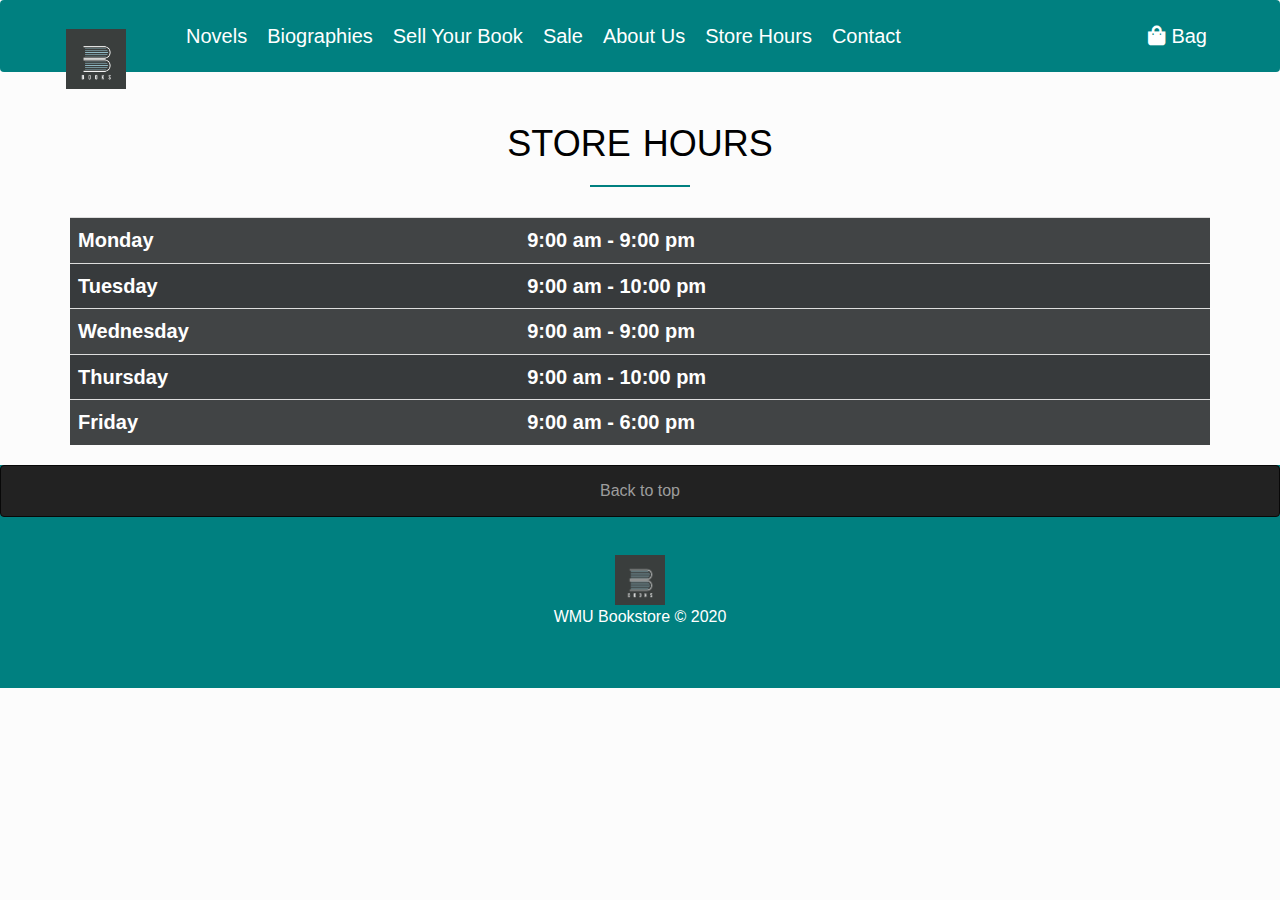
<file: hours.html>
<!DOCTYPE html>
<html lang="en-us">
<head>
<title>WMU Bookstore</title>
<meta charset="utf-8">
  <meta name="viewport" content="width=device-width, initial-scale=1">
  <link rel="stylesheet" href="https://maxcdn.bootstrapcdn.com/bootstrap/3.4.1/css/bootstrap.min.css">
  <link rel="stylesheet" href="https://cdnjs.cloudflare.com/ajax/libs/font-awesome/4.7.0/css/font-awesome.min.css">
  <script src="https://ajax.googleapis.com/ajax/libs/jquery/3.4.1/jquery.min.js"></script>
  <script src="https://maxcdn.bootstrapcdn.com/bootstrap/3.4.1/js/bootstrap.min.js"></script>
  <link rel="stylesheet" type="text/css" href="css/all.min.css">
  <link rel="stylesheet" type="text/css" href="css/bootstrap.min.css">
  <link rel="stylesheet" type="text/css" href="css/grid.css">
  <link rel="stylesheet" type="text/css" href="css/style.css">
</head>

<body>
  <header class ="header-section">
        <nav class="navbar navbar-expand-lg navbar-custom">

        <a class="navbar-brand" href="landing_page.php"><img src="img/book.jpg" alt="WMU Bookstore Logo"></a>

      <button class="navbar-toggler" type="button" data-toggle="collapse" data-target="#navbarColor02" aria-controls="navbarColor02" aria-expanded="false" aria-label="Toggle navigation">
        <span class="navbar-toggler-icon"></span>
      </button>

      <div class="collapse navbar-collapse" id="navbarColor02">
        <ul class="navbar-nav mr-auto">
          <li class="nav-item active">
            <a class="nav-link" href="Prasun1.php">Novels<span class="sr-only">(current)</span></a>
          </li>
          <li class="nav-item">
            <a class="nav-link" href="Prasun2.php">Biographies</a>
          </li>
          <li class="nav-item">
            <a class="nav-link" href="sell.html">Sell Your Book</a>
          </li>
          <li class="nav-item">
            <a class="nav-link" href="sale.php">Sale</a>
          </li>
          <li class="nav-item">
            <a class="nav-link" href="about.html">About Us</a>
          </li>
          <li class="nav-item">
            <a class="nav-link" href="hours.html">Store Hours</a>
          </li>
          <li class="nav-item">
            <a class="nav-link" href="contact.html">Contact</a>
          </li>
        </ul>
        <form class="form-inline my-2 my-lg-0">
        <script async src="https://cse.google.com/cse.js?cx=015516095912375252762:bmk60e0xaly"></script>
        <div class="gcse-search"></div>
        </form>
        <ul class="navbar-nav mr-auto bag">
         <li class="nav-item">
            <a class="nav-link" href="Prasun3.html"><i class="fas fa-shopping-bag"></i> Bag</a>
          </li>
        </ul>
      </div>
    </nav>
  </header>

<section id="hours">
  <div class="container">
  <h2>Store Hours</h2>

  </div>
  <div class ="row">
   <table class="table table-striped table-dark">
  <tbody>
    <tr scope="row">
      <th scope="row">Monday</th>
      <th scope="row">9:00 am - 9:00 pm</th>
    </tr>
    <tr scope="row">
      <th scope="row">Tuesday</th>
      <th scope="row">9:00 am - 10:00 pm</th>
    </tr>
     <tr >
      <th scope="row">Wednesday</th>
      <th scope="row">9:00 am - 9:00 pm</th>
    </tr>
     <tr scope="row">
      <th scope="row">Thursday</th>
      <th scope="row">9:00 am - 10:00 pm</th>
    </tr>
     <tr scope="row">
      <th scope="row">Friday</th>
      <th scope="row">9:00 am - 6:00 pm</th>
    </tr>
  </tbody>
</table>
</div>
</div>
</section>



<footer>
   <nav class="navbar navbar-inverse">
  <ul class="nav navbar-nav">
    <li><a href="hours.html">Back to top</a></li>
  </ul>
</nav>


<div class="container">
  <a href="landing_page.php" class="site-logo">
          <img src="img/book.jpg" alt="WMU Bookstore Logo">
        </a>

  <p>WMU Bookstore &copy; 2020</p>


</div>
</footer>


</body>
</html>
</file>
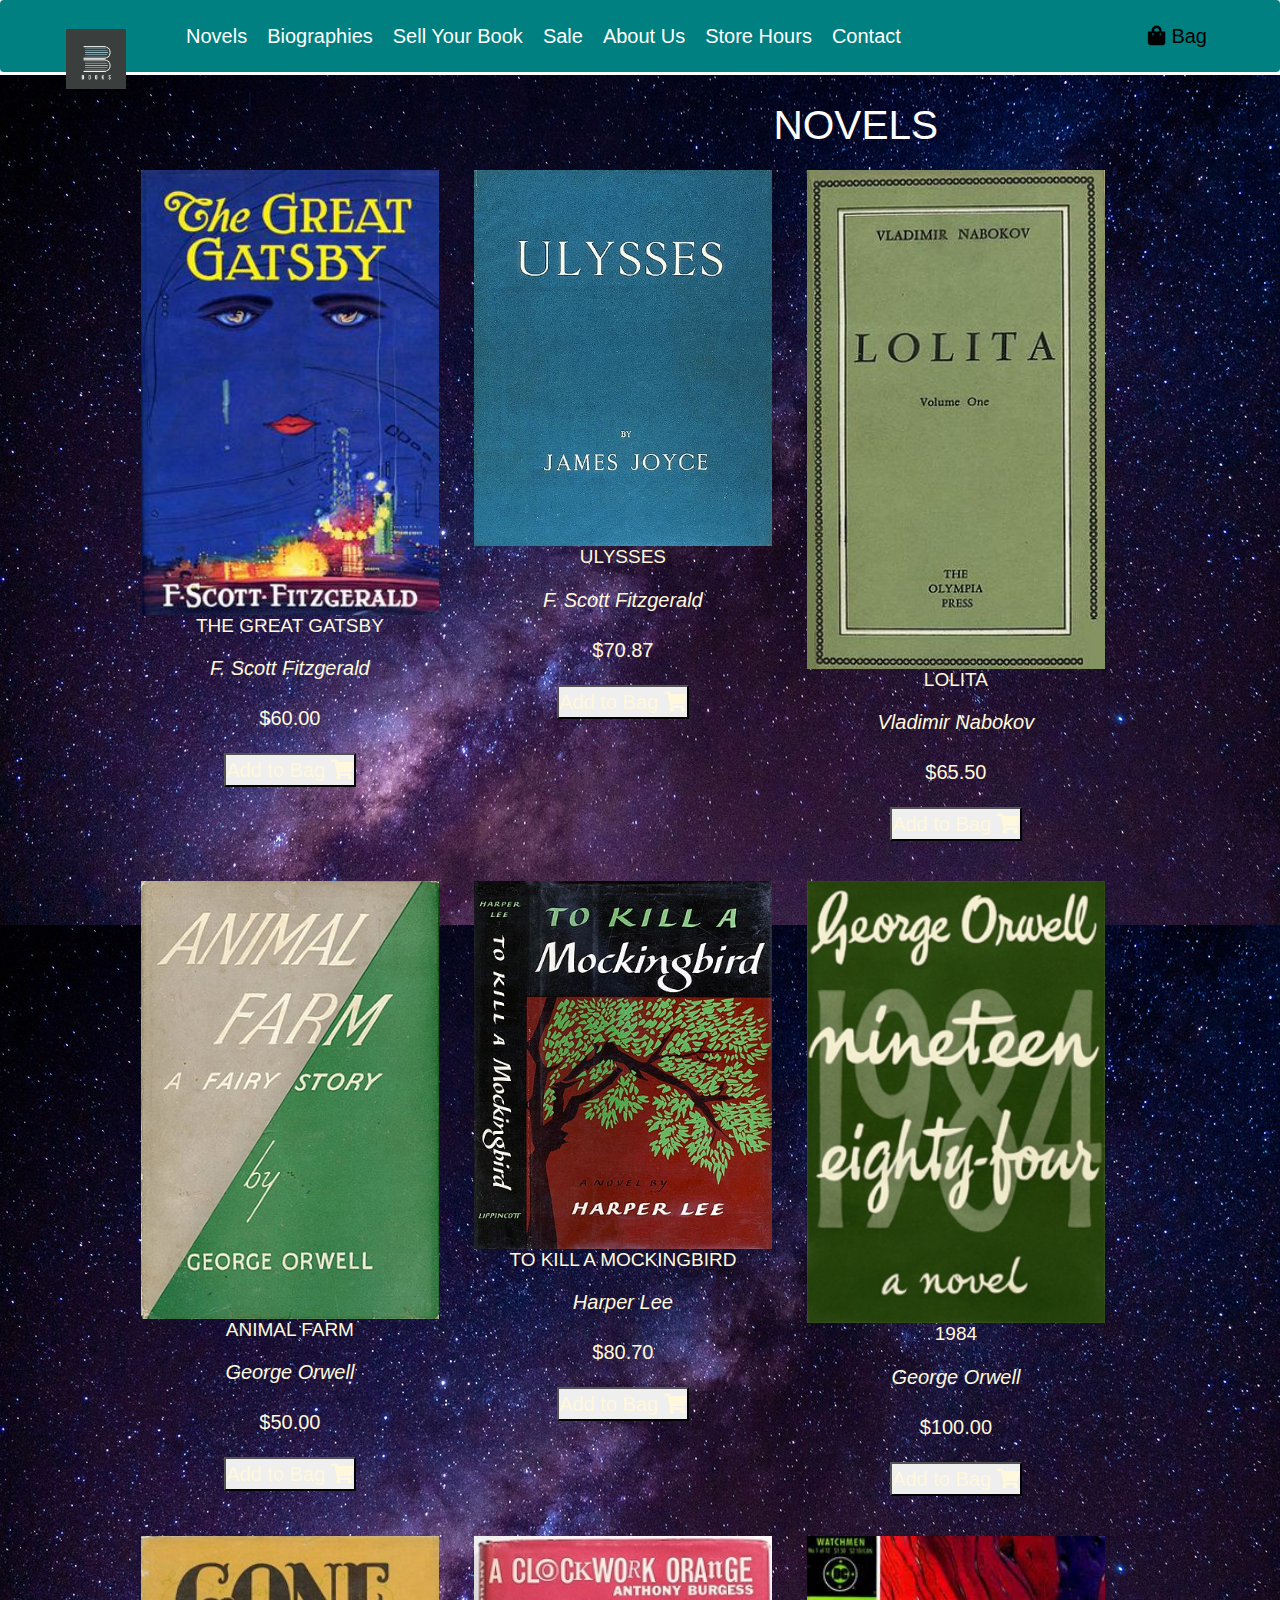
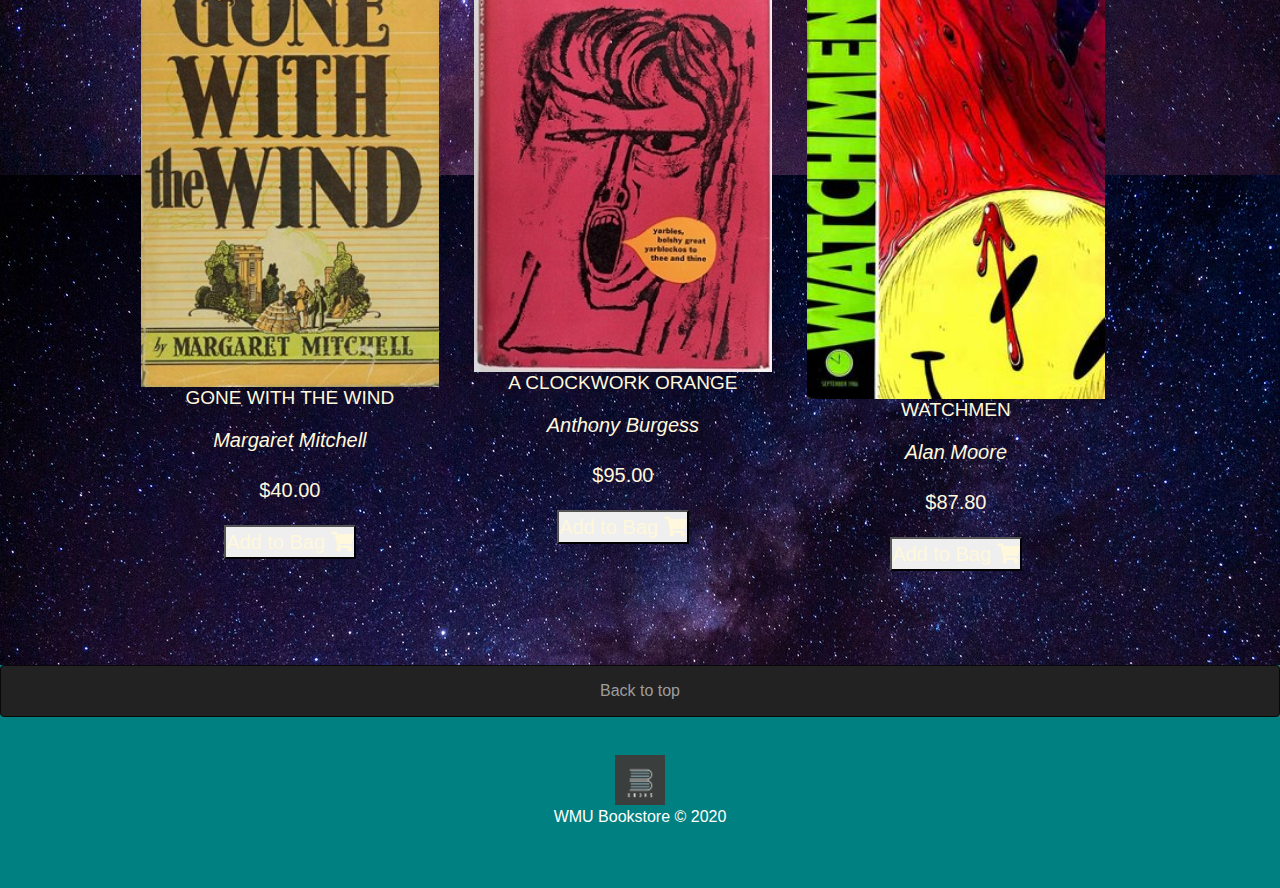
<file: Prasun1.html>
<!DOCTYPE html>
<html lang="en-us">
<head>
<title>WMU Bookstore</title>
<meta charset="utf-8">
  <meta name="viewport" content="width=device-width, initial-scale=1">
  <link rel="stylesheet" href="https://maxcdn.bootstrapcdn.com/bootstrap/3.4.1/css/bootstrap.min.css">
  <link rel="stylesheet" href="https://cdnjs.cloudflare.com/ajax/libs/font-awesome/4.7.0/css/font-awesome.min.css">
  <script src="https://ajax.googleapis.com/ajax/libs/jquery/3.4.1/jquery.min.js"></script>
  <script src="https://maxcdn.bootstrapcdn.com/bootstrap/3.4.1/js/bootstrap.min.js"></script>
  <script src="javascript/final.js"></script>
  <link rel="stylesheet" type="text/css" href="css/all.min.css">
  <link rel="stylesheet" type="text/css" href="css/bootstrap.min.css">
  <link rel="stylesheet" type="text/css" href="css/grid.css">
  <link rel="stylesheet" type="text/css" href="css/style.css">
</head>

<body>
  <header class ="header-section">
        <nav class="navbar navbar-expand-lg navbar-custom">

        <a class="navbar-brand" href="index.html"><img src="img/book.jpg" alt="WMU Bookstore Logo"></a>

      <button class="navbar-toggler" type="button" data-toggle="collapse" data-target="#navbarColor02" aria-controls="navbarColor02" aria-expanded="false" aria-label="Toggle navigation">
        <span class="navbar-toggler-icon"></span>
      </button>

      <div class="collapse navbar-collapse" id="navbarColor02">
        <ul class="navbar-nav mr-auto">
          <li class="nav-item active">
            <a class="nav-link" href="Prasun1.html">Novels<span class="sr-only">(current)</span></a>
          </li>
          <li class="nav-item">
            <a class="nav-link" href="Prasun2.html">Biographies</a>
          </li>
          <li class="nav-item">
            <a class="nav-link" href="sell.html">Sell Your Book</a>
          </li>
          <li class="nav-item">
            <a class="nav-link" href="sale.php">Sale</a>
          </li>
          <li class="nav-item">
            <a class="nav-link" href="about.html">About Us</a>
          </li>
          <li class="nav-item">
            <a class="nav-link" href="hours.html">Store Hours</a>
          </li>
          <li class="nav-item">
            <a class="nav-link" href="contact.html">Contact</a>
          </li>
        </ul>
        <form class="form-inline my-2 my-lg-0">
          <script async src="https://cse.google.com/cse.js?cx=015516095912375252762:bmk60e0xaly"></script>
        <div class="gcse-search"></div>
        </form>
        <ul class="navbar-nav mr-auto bag">
         <li class="nav-item">
            <i class="fas fa-shopping-bag" id="cart"></i> Bag
          </li>
        </ul>
      </div>
    </nav>
  </header>


<section id="featured">
  <div class="container">
    <h1 class="edit">Novels</h1>
    <div class="box">
      <img src="img/Novel1.jpeg">
      <h3> <strong>The Great Gatsby</strong></h3>
      <p><em>F. Scott Fitzgerald</em></p>
      <p>$60.00</p>
      <p><button onclick="price(60)">Add to Bag <i class="fa fa-shopping-cart"></i></button> </p>
    </div>
    <div class="box">
      <img src="img/Novel2.jpg">
       <h3> <strong>Ulysses</strong></h3>
      <p><em>F. Scott Fitzgerald</em></p>
      <p>$70.87</p>
      <p><button onclick="price(70.87)">Add to Bag <i class="fa fa-shopping-cart"></i></button> </p>
    </div>
    <div class="box">
      <img src="img/Novel3.jfif">
       <h3><strong>Lolita</strong></h3>
      <p><em>Vladimir Nabokov</em></p>
      <p>$65.50</p>
      <p><button onclick="price(65.50)">Add to Bag <i class="fa fa-shopping-cart"></i></button> </p>
    </div>
    <div class="box">
      <img src="img/Novel4.jpg">
       <h3> <strong>Animal Farm</strong></h3>
      <p><em>George Orwell</em></p>
      <p>$50.00</p>
      <p><button  onclick="price(50)">Add to Bag <i class="fa fa-shopping-cart"></i></button></p>
    </div>
    <div class="box">
      <img src="img/Novel5.jpg">
       <h3> <strong>To Kill a Mockingbird</strong></h3>
      <p><em>Harper Lee</em></p>
      <p>$80.70</p>
      <p> <button onclick="price(80.70)">Add to Bag <i class="fa fa-shopping-cart"></i></button> </p>
    </div>
    <div class="box">
      <img src="img/Novel6.jpg">
       <h3> <strong>1984</strong></h3>
      <p><em>George Orwell</em></p>
      <p>$100.00</p>
      <p> <button onclick="price(100)">Add to Bag <i class="fa fa-shopping-cart"></i></button> </p>
    </div>
    <div class="box">
      <img src="img/Novel7.jpg">
       <h3> <strong>Gone with the Wind</strong></h3>
      <p><em>Margaret Mitchell</em></p>
      <p>$40.00</p>
      <p> <button onclick="price(40)">Add to Bag <i class="fa fa-shopping-cart"></i></button>  </p>
    </div>
    <div class="box">
      <img src="img/Novel8.jpg">
       <h3> <strong>A Clockwork Orange</strong></h3>
      <p><em>Anthony Burgess</em></p>
      <p>$95.00</p>
      <p> <button onclick="price(95)">Add to Bag <i class="fa fa-shopping-cart"></i></button>  </p>
    </div>
    <div class="box">
      <img src="img/Novel9.jpg">
       <h3><strong>Watchmen</strong></h3>
      <p><em>Alan Moore</em></p>
      <p>$87.80</p>
      <p> <button onclick="price(87.80)">Add to Bag <i class="fa fa-shopping-cart"></i></button>  </p>
    </div>
</section>




<footer>
   <nav class="navbar navbar-inverse">
  <ul class="nav navbar-nav">
    <li><a href="index.html">Back to top</a></li>
  </ul>
</nav>


<div class="container">
  <a href="index.html" class="site-logo">
          <img src="img/book.jpg" alt="WMU Bookstore Logo">
        </a>

  <p>WMU Bookstore &copy; 2020</p>


</div>
</footer>


</body>
</html>
</file>
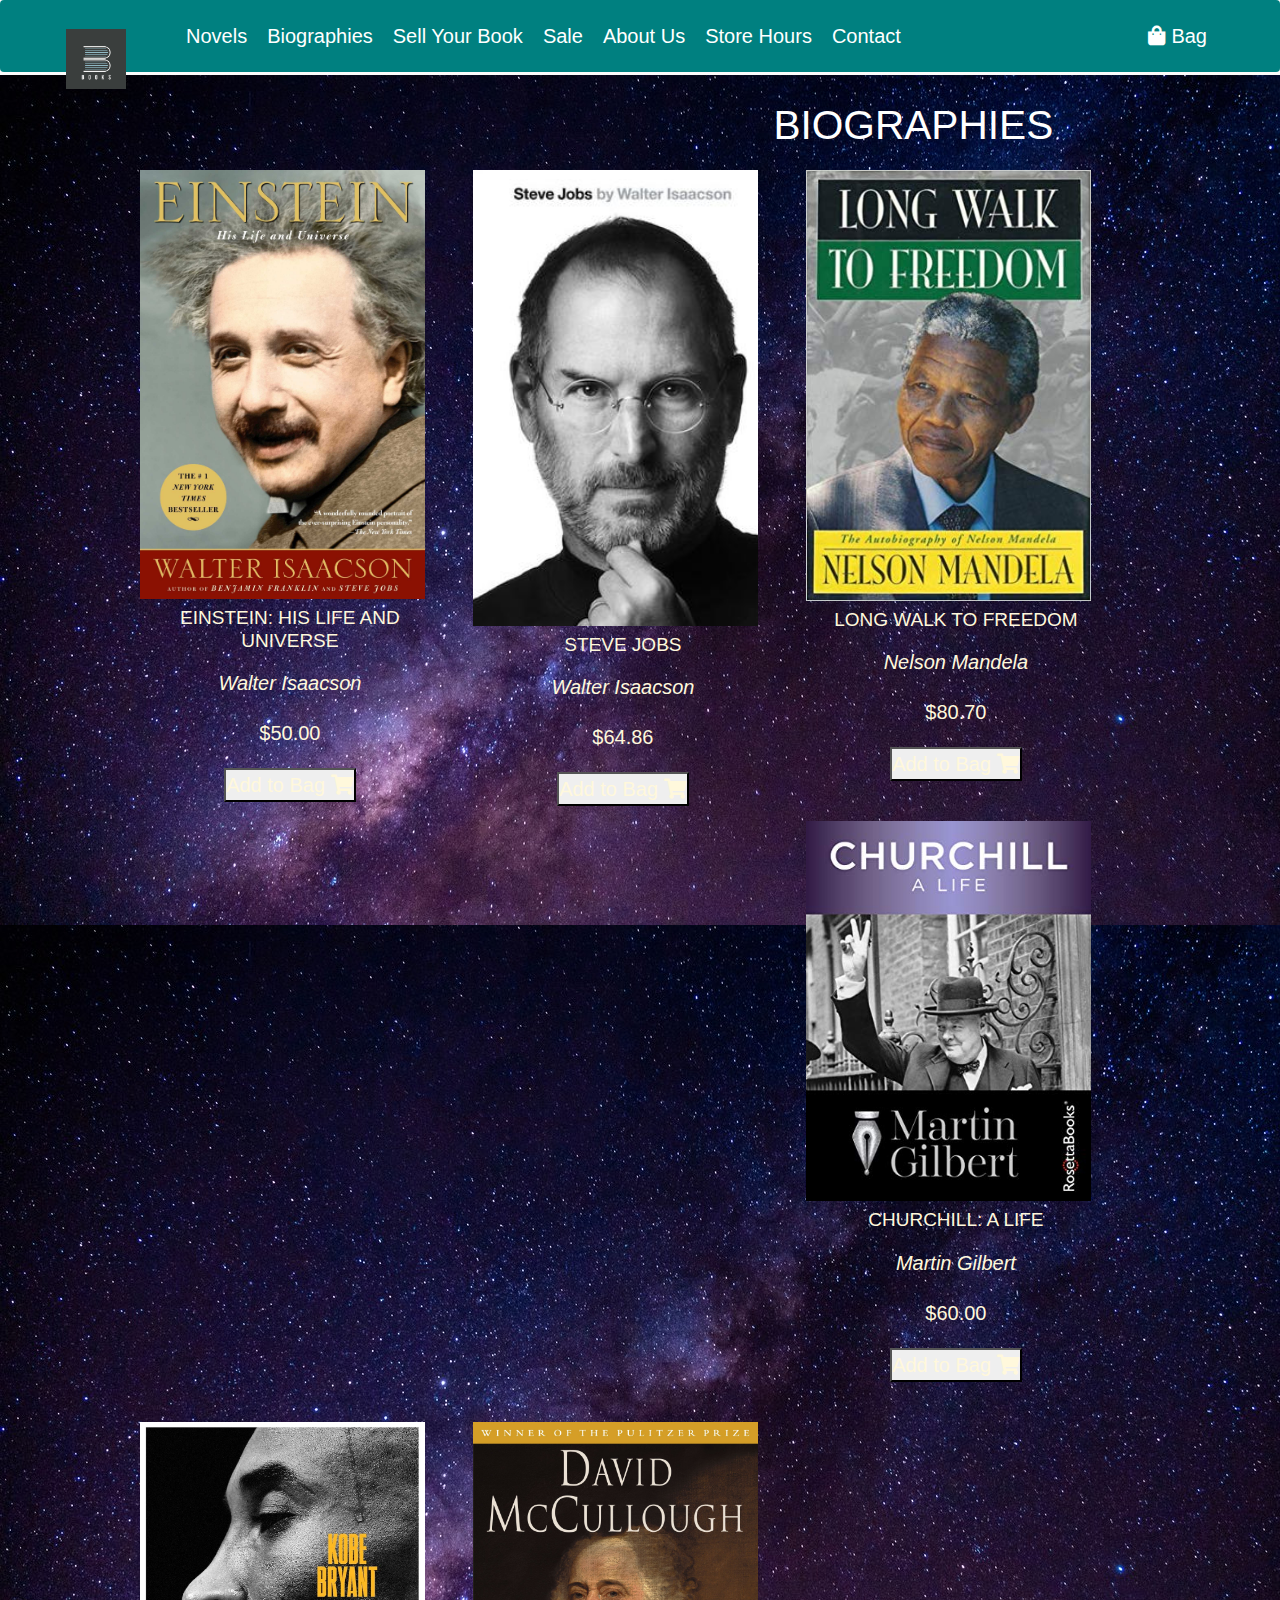
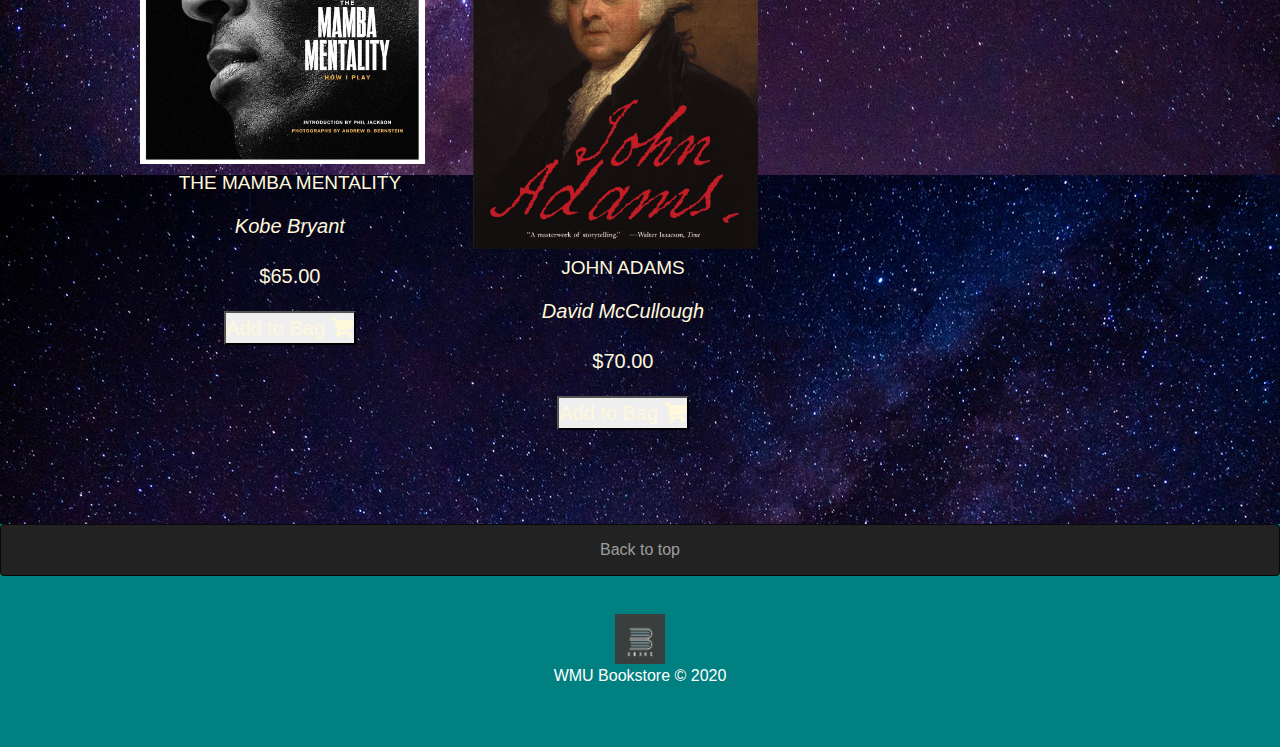
<file: Prasun2.html>
<!DOCTYPE html>
<html lang="en-us">
<head>
<title>WMU Bookstore</title>
<meta charset="utf-8">
  <meta name="viewport" content="width=device-width, initial-scale=1">
  <link rel="stylesheet" href="https://maxcdn.bootstrapcdn.com/bootstrap/3.4.1/css/bootstrap.min.css">
  <link rel="stylesheet" href="https://cdnjs.cloudflare.com/ajax/libs/font-awesome/4.7.0/css/font-awesome.min.css">
  <script src="https://ajax.googleapis.com/ajax/libs/jquery/3.4.1/jquery.min.js"></script>
  <script src="https://maxcdn.bootstrapcdn.com/bootstrap/3.4.1/js/bootstrap.min.js"></script>
  <script type="javascript/final.js"></script>
  <link rel="stylesheet" type="text/css" href="css/all.min.css">
  <link rel="stylesheet" type="text/css" href="css/bootstrap.min.css">
  <link rel="stylesheet" type="text/css" href="css/grid.css">
  <link rel="stylesheet" type="text/css" href="css/style.css">
</head>

<body>
  <header class ="header-section">
        <nav class="navbar navbar-expand-lg navbar-custom">

        <a class="navbar-brand" href="index.html"><img src="img/book.jpg" alt="WMU Bookstore Logo"></a>

      <button class="navbar-toggler" type="button" data-toggle="collapse" data-target="#navbarColor02" aria-controls="navbarColor02" aria-expanded="false" aria-label="Toggle navigation">
        <span class="navbar-toggler-icon"></span>
      </button>

      <div class="collapse navbar-collapse" id="navbarColor02">
        <ul class="navbar-nav mr-auto">
          <li class="nav-item active">
            <a class="nav-link" href="Prasun1.html">Novels<span class="sr-only">(current)</span></a>
          </li>
          <li class="nav-item">
            <a class="nav-link" href="Prasun2.html">Biographies</a>
          </li>
          <li class="nav-item">
            <a class="nav-link" href="sell.html">Sell Your Book</a>
          </li>
          <li class="nav-item">
            <a class="nav-link" href="sale.php">Sale</a>
          </li>
          <li class="nav-item">
            <a class="nav-link" href="about.html">About Us</a>
          </li>
          <li class="nav-item">
            <a class="nav-link" href="hours.html">Store Hours</a>
          </li>
          <li class="nav-item">
            <a class="nav-link" href="contact.html">Contact</a>
          </li>
        </ul>
        <form class="form-inline my-2 my-lg-0">
          <script async src="https://cse.google.com/cse.js?cx=015516095912375252762:bmk60e0xaly"></script>
        <div class="gcse-search"></div>
        </form>
        <ul class="navbar-nav mr-auto bag">
         <li class="nav-item">
            <a class="nav-link" href="Prasun3.html"><i class="fas fa-shopping-bag"></i> Bag</a>
          </li>
        </ul>
      </div>
    </nav>
  </header>


<section id="featured">
  <div class="container">
    <h1 class="edit">Biographies</h1>
    <div class="box">
      <div class="hvrbox">
        <img class="hvrbox-layer_bottom" src="img/Bio1.jpg">
        <div class="hvrbox-layer_top">
          <div class="hvrbox-text">By the author of the acclaimed bestsellers Benjamin Franklin and Steve Jobs, this is the definitive biography of Albert Einstein.
          How did his mind work? What made him a genius?
          </div>
        </div>
      </div>
      <h3><strong>Einstein: His Life and Universe</strong></h3>
      <p ><em>Walter Isaacson</em></p>
      <p>$50.00</p>
      <p> <button onclick="price(50)">Add to Bag  <i class="fa fa-shopping-cart"></i></button>  </p>
    </div>
    <div class="box">
      <div class="hvrbox">
        <img class="hvrbox-layer_bottom" src="img/Bio2.jpg">
        <div class="hvrbox-layer_top">
          <div class="hvrbox-text">The book was written at the request of Jobs by Walter Isaacson, a former executive at CNN and TIME who has written best-selling biographies of Benjamin Franklin and Albert Einstein.
          </div>
        </div>
      </div>
      <h3><strong>Steve Jobs</strong></h3>
      <p><em>Walter Isaacson</em></p>
      <p>$64.86</p>
      <p> <button onclick="price(64.86)">Add to Bag  <i class="fa fa-shopping-cart"></i></button>  </p>
    </div>
    <div class="box">
      <div class="hvrbox">
        <img class="hvrbox-layer_bottom" src="img/Bio3.jpg">
        <div class="hvrbox-layer_top">
          <div class="hvrbox-text">Long Walk to Freedom is an autobiography written by South African President Nelson Mandela, and first published in 1994 by Little Brown & Co. The book profiles his early life, coming of age, education and 27 years in prison.
          </div>
        </div>
      </div>
      <h3><strong>Long Walk to Freedom</strong></h3>
      <p><em>Nelson Mandela</em></p>
      <p>$80.70</p>
      <p> <button onclick="price(80.70)">Add to Bag <i class="fa fa-shopping-cart"  id="cart"></i></button></p>
    </div>
    <div class="box">
      <div class="hvrbox">
        <img class="hvrbox-layer_bottom" src="img/Bio4.jpg">
        <div class="hvrbox-layer_top">
          <div class="hvrbox-text">It is impossible to understand the Second World War without understanding Winston Churchill, the bold British Prime Minister who showed himself to be one of the greatest statesmen any nation has ever known.
          </div>
        </div>
      </div>
      <h3><strong>Churchill: A Life</strong></h3>
      <p><em>Martin Gilbert</em></p>
      <p>$60.00</p>
      <p> <button onclick="price(60)">Add to Bag   <i class="fa fa-shopping-cart"></i></button> </p>
    </div>
    <div class="box">
      <div class="hvrbox">
        <img class="hvrbox-layer_bottom" src="img/Bio5.jpg">
        <div class="hvrbox-layer_top">
          <div class="hvrbox-text">The Mamba Mentality: How I Play is Kobe Bryant’s personal perspective of his life and career on the basketball court and his exceptional, insightful style of playing the game―a fitting legacy from the late Los Angeles Laker superstar.
          </div>
        </div>
      </div>
      <h3><strong>The Mamba Mentality</strong></h3>
      <p><em>Kobe Bryant</em></p>
      <p>$65.00</p>
      <p> <button onclick="price(65)">Add to Bag   <i class="fa fa-shopping-cart"></i></button> </p>
    </div>
    <div class="box">
      <div class="hvrbox">
        <img class="hvrbox-layer_bottom" src="img/Bio6.jpg">
        <div class="hvrbox-layer_top">
          <div class="hvrbox-text">A 2001 biography of the Founding Father and second U.S. President John Adams, written by the popular American historian David McCullough, which won the 2002 Pulitzer Prize for Biography.
          </div>
        </div>
      </div>
      <h3><strong>John Adams</strong></h3>
      <p><em>David McCullough</em></p>
      <p>$70.00</p>
      <p> <button onclick="price(70)">Add to Bag   <i class="fa fa-shopping-cart"></i></button> </p>
    </div>
   </section>



<footer>
   <nav class="navbar navbar-inverse">
  <ul class="nav navbar-nav">
    <li><a href="index.html">Back to top</a></li>
  </ul>
</nav>


<div class="container">
  <a href="index.html" class="site-logo">
          <img src="img/book.jpg" alt="WMU Bookstore Logo">
        </a>

  <p>WMU Bookstore &copy; 2020</p>


</div>
</footer>


</body>
</html>
</file>
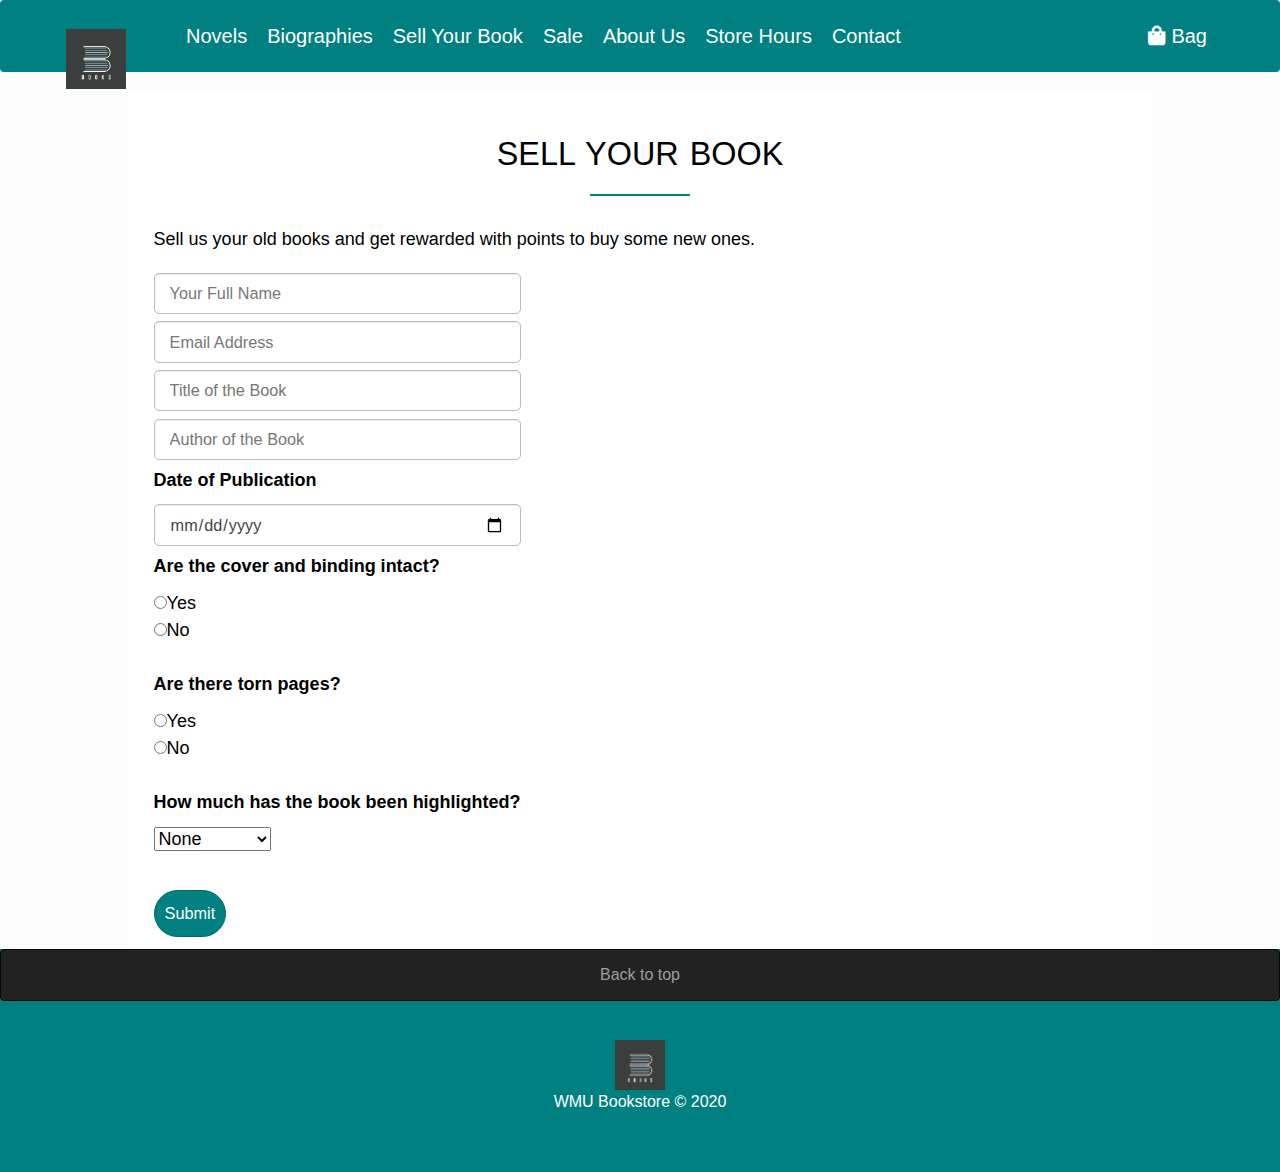
<file: sell.html>
<!DOCTYPE html>
<html lang="en-us">
<head>
<title>WMU Bookstore</title>
<meta charset="utf-8">
  <meta name="viewport" content="width=device-width, initial-scale=1">
  <link rel="stylesheet" href="https://maxcdn.bootstrapcdn.com/bootstrap/3.4.1/css/bootstrap.min.css">
  <link rel="stylesheet" href="https://cdnjs.cloudflare.com/ajax/libs/font-awesome/4.7.0/css/font-awesome.min.css">
  <script src="https://ajax.googleapis.com/ajax/libs/jquery/3.4.1/jquery.min.js"></script>
  <script src="https://maxcdn.bootstrapcdn.com/bootstrap/3.4.1/js/bootstrap.min.js"></script>
  <link rel="stylesheet" type="text/css" href="css/all.min.css">
  <link rel="stylesheet" type="text/css" href="css/bootstrap.min.css">
  <link rel="stylesheet" type="text/css" href="css/grid.css">
  <link rel="stylesheet" type="text/css" href="css/style.css">
</head>

<body>
  <header class ="header-section">
        <nav class="navbar navbar-expand-lg navbar-custom">

        <a class="navbar-brand" href="landing_page.php"><img src="img/book.jpg" alt="WMU Bookstore Logo"></a>

      <button class="navbar-toggler" type="button" data-toggle="collapse" data-target="#navbarColor02" aria-controls="navbarColor02" aria-expanded="false" aria-label="Toggle navigation">
        <span class="navbar-toggler-icon"></span>
      </button>

      <div class="collapse navbar-collapse" id="navbarColor02">
        <ul class="navbar-nav mr-auto">
          <li class="nav-item active">
            <a class="nav-link" href="Prasun1.php">Novels<span class="sr-only">(current)</span></a>
          </li>
          <li class="nav-item">
            <a class="nav-link" href="Prasun2.php">Biographies</a>
          </li>
          <li class="nav-item">
            <a class="nav-link" href="sell.html">Sell Your Book</a>
          </li>
          <li class="nav-item">
            <a class="nav-link" href="sale.php">Sale</a>
          </li>
          <li class="nav-item">
            <a class="nav-link" href="about.html">About Us</a>
          </li>
          <li class="nav-item">
            <a class="nav-link" href="hours.html">Store Hours</a>
          </li>
          <li class="nav-item">
            <a class="nav-link" href="contact.html">Contact</a>
          </li>
        </ul>
        <form class="form-inline my-2 my-lg-0">
        <script async src="https://cse.google.com/cse.js?cx=015516095912375252762:bmk60e0xaly"></script>
        <div class="gcse-search"></div>
        </form>
        <ul class="navbar-nav mr-auto bag">
         <li class="nav-item">
            <a class="nav-link" href="Prasun3.html"><i class="fas fa-shopping-bag"></i> Bag</a>
          </li>
        </ul>
      </div>
    </nav>
  </header>


<section class="sell_main">
  <h2>Sell Your Book</h2>
  <p>Sell us your old books and get rewarded with points to buy some new ones.</p>
  <div class="row">
  <article id="art_form">
    <form action="http://www.randyconnolly.com/tests/process.php" method="GET">
      <input type="text" class="form-control" placeholder="Your Full Name" required>

      <input type="email" class="form-control" placeholder="Email Address" required>

      <input type="text" class="form-control" placeholder="Title of the Book" required>

      <input type="text" class="form-control" placeholder="Author of the Book" required>

      <label>Date of Publication</label>
      <input type="date" class="form-control" placeholder="Title of the Book" required>

      <label>Are the cover and binding intact?</label><br>
      <input type="radio" class="radio_form" name="cover" value="Yes">Yes<br>
      <input type="radio" class="radio_form" name="cover" value="No">No<br><br>

      <label>Are there torn pages?</label><br>
      <input type="radio" class="radio_form" name="torn" value="Yes">Yes<br>
      <input type="radio" class="radio_form" name="torn" value="No">No<br><br>

      <label>How much has the book been highlighted?</label><br>
      <select>
        <option>None</option>
        <option>Very few</option>
        <option>Noticeable</option>
        <option>Excessively</option>
      </select>
      <br>
      <br>
      <input type="submit" class="btn btn-full" role="button" name="submit" style="padding:10px;">

    </form>
  </article>
</div>

</section>


<footer>
   <nav class="navbar navbar-inverse">
  <ul class="nav navbar-nav">
    <li><a href="sell.html">Back to top</a></li>
  </ul>
</nav>


<div class="container">
  <a href="index.html" class="site-logo">
          <img src="img/book.jpg" alt="WMU Bookstore Logo">
        </a>

  <p>WMU Bookstore &copy; 2020</p>


</div>
</footer>


</body>
</html>
</file>
<file: css/grid.css>
/*  SECTIONS  ============================================================================= */

.section {
	clear: both;
	padding: 0px;
	margin: 0px;
}

/*  GROUPING  ============================================================================= */

.row {
    zoom: 1; /* For IE 6/7 (trigger hasLayout) */
}

.row:before,
.row:after {
    content:"";
    display:table;
}
.row:after {
    clear:both;
}

/*  GRID COLUMN SETUP   ==================================================================== */

.col {
	display: block;
	float:left;
	margin: 1% 0 1% 1.6%;
}

.col:first-child { margin-left: 0; } /* all browsers except IE6 and lower */


/*  REMOVE MARGINS AS ALL GO FULL WIDTH AT 480 PIXELS */

@media only screen and (max-width: 480px) {
	.col { 
		/*margin: 1% 0 1% 0%;*/
        margin: 0;
	}
}


/*  GRID OF TWO   ============================================================================= */


.span-2-of-2 {
	width: 100%;
}

.span-1-of-2 {
	float: left;
	width: 49.2%;
}

/*  GO FULL WIDTH AT LESS THAN 480 PIXELS */

@media only screen and (max-width: 480px) {
	.span-2-of-2 {
		width: 100%; 
	}
	.span-1-of-2 {
		width: 100%; 
	}
}


/*  GRID OF THREE   ============================================================================= */

	
.span-3-of-3 {
	width: 100%; 
}

.span-2-of-3 {
	width: 66.13%; 
}

.span-1-of-3 {
	width: 32.26%; 
}


/*  GO FULL WIDTH AT LESS THAN 480 PIXELS */

@media only screen and (max-width: 480px) {
	.span-3-of-3 {
		width: 100%; 
	}
	.span-2-of-3 {
		width: 100%; 
	}
	.span-1-of-3 {
		float: left;
		width: 100%;
	}
}

/*  GRID OF FOUR   ============================================================================= */

	
.span-4-of-4 {
	width: 100%; 
}

.span-3-of-4 {
	width: 74.6%; 
}

.span-2-of-4 {
	width: 49.2%; 
}

.span-1-of-4 {
	
	width: 23.8%; 
}


/*  GO FULL WIDTH AT LESS THAN 480 PIXELS */

@media only screen and (max-width: 480px) {
	.span-4-of-4 {
		width: 100%; 
	}
	.span-3-of-4 {
		width: 100%; 
	}
	.span-2-of-4 {
		width: 100%; 
	}
	.span-1-of-4 {
		width: 100%; 
	}
}


/*  GRID OF FIVE   ============================================================================= */

	
.span-5-of-5 {
	width: 100%;
}

.span-4-of-5 {
  	width: 79.68%; 
}

.span-3-of-5 {
  	width: 59.36%; 
}

.span-2-of-5 {
  	width: 39.04%;
}

.span-1-of-5 {
  	width: 18.72%;
}


/*  GO FULL WIDTH AT LESS THAN 480 PIXELS */

@media only screen and (max-width: 480px) {
	.span-5-of-5 {
		width: 100%; 
	}
	.span-4-of-5 {
		width: 100%; 
	}
	.span-3-of-5 {
		width: 100%; 
	}
	.span-2-of-5 {
		width: 100%; 
	}
	.span-1-of-5 {
		width: 100%; 
	}
}


/*  GRID OF SIX   ============================================================================= */


.span-6-of-6 {
	width: 100%;
}

.span-5-of-6 {
  	width: 83.06%;
}

.span-4-of-6 {
  	width: 66.13%;
}

.span-3-of-6 {
  	width: 49.2%;
}

.span-2-of-6 {
  	width: 32.26%;
}

.span-1-of-6 {
  	width: 15.33%;
}


/*  GO FULL WIDTH AT LESS THAN 480 PIXELS */

@media only screen and (max-width: 480px) {
	.span-6-of-6 {
		width: 100%; 
	}
	.span-5-of-6 {
		width: 100%; 
	}
	.span-4-of-6 {
		width: 100%; 
	}
	.span-3-of-6 {
		width: 100%; 
	}
	.span-2-of-6 {
		width: 100%; 
	}
	.span-1-of-6 {
		width: 100%; 
	}
}



/*  GRID OF SEVEN   ============================================================================= */


.span-7-of-7 {
	width: 100%;
}

.span-6-of-7 {
	width: 85.48%;
}

.span-5-of-7 {
  	width: 70.97%;
}

.span-4-of-7 {
  	width: 56.45%;
}

.span-3-of-7 {
  	width: 41.94%;
}

.span-2-of-7 {
  	width: 27.42%;
}

.span-1-of-7 {
  	width: 12.91%;
}


/*  GO FULL WIDTH AT LESS THAN 480 PIXELS */

@media only screen and (max-width: 480px) {
	.span-7-of-7 {
		width: 100%; 
	}
	.span-6-of-7 {
		width: 100%; 
	}
	.span-5-of-7 {
		width: 100%; 
	}
	.span-4-of-7 {
		width: 100%; 
	}
	.span-3-of-7 {
		width: 100%; 
	}
	.span-2-of-7 {
		width: 100%; 
	}
	.span-1-of-7 {
		width: 100%; 
	}
}


/*  GRID OF EIGHT   ============================================================================= */

	
.span-8-of-8 {
	width: 100%;
}

.span-7-of-8 {
	width: 87.3%; 
}

.span-6-of-8 {
	width: 74.6%; 
}

.span-5-of-8 {
	width: 61.9%; 
}

.span-4-of-8 {
	width: 49.2%; 
}

.span-3-of-8 {
	width: 36.5%;
}

.span-2-of-8 {
	width: 23.8%; 
}

.span-1-of-8 {
	width: 11.1%; 
}


/*  GO FULL WIDTH AT LESS THAN 480 PIXELS */

@media only screen and (max-width: 480px) {
	.span-8-of-8 {
		width: 100%; 
	}
	.span-7-of-8 {
		width: 100%; 
	}
	.span-6-of-8 {
		width: 100%; 
	}
	.span-5-of-8 {
		width: 100%; 
	}
	.span-4-of-8 {
		width: 100%; 
	}
	.span-3-of-8 {
		width: 100%; 
	}
	.span-2-of-8 {
		width: 100%; 
	}
	.span-1-of-8 {
		width: 100%; 
	}
}


/*  GRID OF NINE   ============================================================================= */


.span-9-of-9 {
	width: 100%;
}

.span-8-of-9 {
	width: 88.71%;
}

.span-7-of-9 {
	width: 77.42%; 
}

.span-6-of-9 {
	width: 66.13%; 
}

.span-5-of-9 {
	width: 54.84%; 
}

.span-4-of-9 {
	width: 43.55%; 
}

.span-3-of-9 {
	width: 32.26%;
}

.span-2-of-9 {
	width: 20.97%; 
}

.span-1-of-9 {
	width: 9.68%; 
}


/*  GO FULL WIDTH AT LESS THAN 480 PIXELS */

@media only screen and (max-width: 480px) {
	.span-9-of-9 {
		width: 100%; 
	}
	.span-8-of-9 {
		width: 100%; 
	}
	.span-7-of-9 {
		width: 100%; 
	}
	.span-6-of-9 {
		width: 100%; 
	}
	.span-5-of-9 {
		width: 100%; 
	}
	.span-4-of-9 {
		width: 100%; 
	}
	.span-3-of-9 {
		width: 100%; 
	}
	.span-2-of-9 {
		width: 100%; 
	}
	.span-1-of-9 {
		width: 100%; 
	}
}


/*  GRID OF TEN   ============================================================================= */


.span-10-of-10 {
	width: 100%;
}

.span-9-of-10 {
	width: 89.84%;
}

.span-8-of-10 {
	width: 79.68%;
}

.span-7-of-10 {
	width: 69.52%; 
}

.span-6-of-10 {
	width: 59.36%; 
}

.span-5-of-10 {
	width: 49.2%; 
}

.span-4-of-10 {
	width: 39.04%; 
}

.span-3-of-10 {
	width: 28.88%;
}

.span-2-of-10 {
	width: 18.72%; 
}

.span-1-of-10 {
	width: 8.56%; 
}


/*  GO FULL WIDTH AT LESS THAN 480 PIXELS */

@media only screen and (max-width: 480px) {
	.span-10-of-10 {
		width: 100%; 
	}
	.span-9-of-10 {
		width: 100%; 
	}
	.span-8-of-10 {
		width: 100%; 
	}
	.span-7-of-10 {
		width: 100%; 
	}
	.span-6-of-10 {
		width: 100%; 
	}
	.span-5-of-10 {
		width: 100%; 
	}
	.span-4-of-10 {
		width: 100%; 
	}
	.span-3-of-10 {
		width: 100%; 
	}
	.span-2-of-10 {
		width: 100%; 
	}
	.span-1-of-10 {
		width: 100%; 
	}
}


/*  GRID OF ELEVEN   ============================================================================= */

.span-11-of-11 {
	width: 100%;
}

.span-10-of-11 {
	width: 90.76%;
}

.span-9-of-11 {
	width: 81.52%;
}

.span-8-of-11 {
	width: 72.29%;
}

.span-7-of-11 {
	width: 63.05%; 
}

.span-6-of-11 {
	width: 53.81%; 
}

.span-5-of-11 {
	width: 44.58%; 
}

.span-4-of-11 {
	width: 35.34%; 
}

.span-3-of-11 {
	width: 26.1%;
}

.span-2-of-11 {
	width: 16.87%; 
}

.span-1-of-11 {
	width: 7.63%; 
}


/*  GO FULL WIDTH AT LESS THAN 480 PIXELS */

@media only screen and (max-width: 480px) {
	.span-11-of-11 {
		width: 100%; 
	}
	.span-10-of-11 {
		width: 100%; 
	}
	.span-9-of-11 {
		width: 100%; 
	}
	.span-8-of-11 {
		width: 100%; 
	}
	.span-7-of-11 {
		width: 100%; 
	}
	.span-6-of-11 {
		width: 100%; 
	}
	.span-5-of-11 {
		width: 100%; 
	}
	.span-4-of-11 {
		width: 100%; 
	}
	.span-3-of-11 {
		width: 100%; 
	}
	.span-2-of-11 {
		width: 100%; 
	}
	.span-1-of-11 {
		width: 100%; 
	}
}


/*  GRID OF TWELVE   ============================================================================= */

.span-12-of-12 {
	width: 100%;
}

.span-11-of-12 {
	width: 91.53%;
}

.span-10-of-12 {
	width: 83.06%;
}

.span-9-of-12 {
	width: 74.6%;
}

.span-8-of-12 {
	width: 66.13%;
}

.span-7-of-12 {
	width: 57.66%; 
}

.span-6-of-12 {
	width: 49.2%; 
}

.span-5-of-12 {
	width: 40.73%; 
}

.span-4-of-12 {
	width: 32.26%; 
}

.span-3-of-12 {
	width: 23.8%;
}

.span-2-of-12 {
	width: 15.33%; 
}

.span-1-of-12 {
	width: 6.86%; 
}


/*  GO FULL WIDTH AT LESS THAN 480 PIXELS */

@media only screen and (max-width: 480px) {
	.span-12-of-12 {
		width: 100%; 
	}
	.span-11-of-12 {
		width: 100%; 
	}
	.span-10-of-12 {
		width: 100%; 
	}
	.span-9-of-12 {
		width: 100%; 
	}
	.span-8-of-12 {
		width: 100%; 
	}
	.span-7-of-12 {
		width: 100%; 
	}
	.span-6-of-12 {
		width: 100%; 
	}
	.span-5-of-12 {
		width: 100%; 
	}
	.span-4-of-12 {
		width: 100%; 
	}
	.span-3-of-12 {
		width: 100%; 
	}
	.span-2-of-12 {
		width: 100%; 
	}
	.span-1-of-12 {
		width: 100%; 
	}
}
</file>
<file: css/style.css>
/*------------------------------------------*/
/*Basic setup*/
/*------------------------------------------*/


*{
	margin: 0px;
	padding: 0px;
}

html, body{
	font-size: 20px;
	font-family: 'Lato', 'Arial', sans-serif;
	color: black;
	overflow-x: hidden;
}

.row{
	max-width: 1140px;
	margin: 0 auto;
}




/*------------------------------------------*/
/*Reusable Components*/
/*------------------------------------------*/
h1{
	color: black;
	font-weight: 300;
	word-spacing: 4px;
	text-transform: uppercase;
}

h2{
	font-size: 180%;
	word-spacing: 2px;
	margin: 30px 0px;
	text-align: center;
	text-transform: uppercase;
	font-weight: 300;
}

h2:after{
	display: block;
	height: 2px;
	background-color: #008080;
	content: " ";
	width: 100px;
	margin: 20px auto 0px auto;
}

h3{
	font-weight: 300;
	margin-bottom: 5%;
	text-transform: uppercase;
}


/*------------------------------------------*/
/*Reusable Components*/
/*------------------------------------------*/

/* Modify the backgorund color */
.navbar-custom {
	background-color: #008080;
	justify-content: normal;
}

.navbar-custom .nav-link{
	color: white;
}

.navbar-brand img{
	width: 60px;
	margin-top: -20px;
	margin-left: 30px;
}

.navbar li a:hover{
	border-bottom: 1pt solid white;
}



/*------------------------------------------*/
/*Buttons*/
/*------------------------------------------*/



.btn{
	display: inline-block;
	color: white;
	text-decoration: none;
	margin-top: 10px;
	padding: 10px 20px;
	border-radius: 100px;
	font-weight: 300;
	transition: background-color 0.2s, border 0.2s;
}
.btn-secondary{
	color: black;
}

.btn-full{
	background-color: #008080;
	border: 1px solid #006666;
}
.btn-submit{
	background-color: #87CEFA;
	border:1px solid #87CEFA;
	color: black;
}
.btn-ghost{
	border:1px solid #006666;
}

.btn:hover,
.btn:active{
	background-color: #008080;
	border:1px solid #006666;
}

/*------------------------------------------*/
/*Icons*/
/*------------------------------------------*/
.fa-paypal, .fa-book, .fa-star, .fa-shopping-bag{
	font-size: 150%;
}


.fa-shopping-bag{
	font-size: 100%;
}

.bag{
	float: right;
	margin-left: 200px;
}
.brand{
	margin-right: 45%;
	padding-top: 0px;
}
/*------------------------------------------*/
/*Header*/
/*------------------------------------------*/

.header-section img{
	margin-top: 3px;

}
.main-nav{
	list-style: none;
	float: left;
	margin-top: 30px;
	padding-bottom: 25px;
}
.main-nav li{
	display: inline-block;
	margin-left: 40px;
}
.main-nav li a{
	color: white;
	font-size: 90%;
	font-weight: 300;
	text-transform: uppercase;
	text-decoration: none;
	padding: 8px 0px;
	border-bottom: 1pt solid transparent;
	transition: border-bottom 0.2s;
}
.sec-nav p{
	margin-top: 2px;
	color: white;
	font-size: 90%;
	font-weight: 300;
	text-transform: uppercase;
}

.sec-nav{
	float: right;
}


/*------------------------------------------*/
/*Homepage Big Image*/
/*------------------------------------------*/

.homepage{
	background-image: linear-gradient(rgba(0,0,0,0.5), rgba(0,0,0,0.5)), url(img/home_1.jpg);
	color: white;
	height: 100vh;
	background-size: cover;
	background-position: center;
	margin-top: -20px;
}

.hero-box{
	position: relative;
	top: 50%;
	left: 20%;
}

.hero-box h1, .hero-box a{
	color: white;
}


/*------------------------------------------*/
/*Features*/
/*------------------------------------------*/

.paragraph{
	margin: auto;
	text-transform: none;
}

.box{
	padding: 20px;
}
.box h3{
	font-size: 95%;
}
.features i{
	margin-bottom: 15px;
}

/*------------------------------------------*/
/*Student Reviews*/
/*------------------------------------------*/
.customer{
	background: linear-gradient(rgba(0,0,0,0.6), rgba(0,0,0,0.6)), url(img/5918.jpg);
	background-position: center;
	background-size: cover;
	color: white;
	padding: 5% 0%;
}

.span-1-of-3{
	float: left;
}

.review{
	padding-top: 5%;
}
.review p{
	margin-left: 1%;
	padding-bottom: 5%;
}

.review p:before{
	content: "\201C";
	font-size: 300%;
	position: absolute;
	top: 0px;
	left: -3px;
}

.customer h2{
	margin: auto;
}

cite{
	font-size: 90%;
	margin-top: 30px;
	display: block;
}

cite img{
	height: 40px;
	border-radius: 50%;
	margin-right: 10px;
	vertical-align: middle;
}

.review p{
	position: relative;
	line-height: 130%;
	padding: 10px;
	text-align: left;
	font-size: 90%;
	font-style: italic;
	font-weight: 300;
	padding: 20px;
}


/*------------------------------------------*/
/*Youtube*/
/*------------------------------------------*/
.youtube{
	margin: 2% 0%;
}
.rentalp h2{
	animation-name: animOne;
 	animation-duration: 1.5s;
 	animation-iteration-count: infinite;
 	animation-delay: 0.5s;
}

@keyframes animOne {
 25% {
 background-color: #47abab;
 transform: scale(0.5) rotate(90deg);
 margin-left: 50px;
 }
 50% {
 background-color: #72bfbf;
 transform: scale(0.5);
 margin-top: 50px;
 border-radius: 100%;
 }
 75% {
 background-color: #9dd2d2;
 margin-left: 10px;
 transform: scale(0.5);
 }
 100% {
 background-color: #269c9c;
 border-radius: 0;
 margin-top: 10px;
 transform: scale(1) rotate(0);
 }
}

/*------------------------------------------*/
/*Newsletter*/
/*------------------------------------------*/

.newsletter{
	color: white;
	margin-bottom: 0px;
	background-color: #35424a;
	padding-top: 20px;
}
.newsletter h3{
	float: left;
}

.newsletter .container{
	padding: 1%;
	margin-bottom: 0%;
}

.newsletter form{
	float: right;
	margin-top: 0.5%;
}

.newsletter input[type="email"]{
	padding: 5px;
	height: 35px;
	width: 250px;
}
.sub_button{
	height: 35px;
	padding-left: 20px;
	padding-right: 20px;
	background-color: #008080;
	color: white;
	border: 0px;
}

/*------------------------------------------*/
/*Prasun1, Novels*/
/*------------------------------------------*/

#featured h1.edit {
	align-content: space-between;
	color: white;
	font-family: Impact, Charcoal, sans-serif;
	text-align: left;
	padding-left: 16em;
}
#featured .box h3{
	color: #FFF8DC;
}
#featured .box p {
	color: #FFF8DC;
}

/* Boxes */
#featured{
	font-size: 20px;
	text-align: center;
	padding: 2% 0% 5% 6%;
	margin-top: -1.3%;
	background-image: url(img/sky.jpg);
}

#featured .box{
	float: left;
	width: 30%;
	padding: 10px;
	text-align: center;
}

#featured .box img{
	width: 300px;
	height: 80%;
	max-height: 100%;
	max-width: 95%;

}
#featured img:hover{
	width: 330px;
	height: 80%;
	max-width: 100%;
	max-height: 100%;
}

/*------------------------------------------*/
/*Prasun2, Biographies*/
/*------------------------------------------*/


.hvrbox,
.hvrbox * {
	box-sizing: border-box;
}
.hvrbox {
	position: relative;
	display: inline-block;
	overflow: hidden;
	max-width: 100%;
	height: auto;
}
.hvrbox img {
	max-width: 100%;
}
.hvrbox .hvrbox-layer_bottom {
	display: block;
}
.hvrbox .hvrbox-layer_top {
	opacity: 0;
	position: absolute;
	top: 0;
	left: 0;
	right: 0;
	bottom: 0;
	width: 100%;
	height: 100%;
	background: rgba(0, 0, 0, 0.6);
	color: #fff;
	padding: 15px;
	-moz-transition: all 0.4s ease-in-out 0s;
	-webkit-transition: all 0.4s ease-in-out 0s;
	-ms-transition: all 0.4s ease-in-out 0s;
	transition: all 0.4s ease-in-out 0s;
}
.hvrbox:hover .hvrbox-layer_top,
.hvrbox.active .hvrbox-layer_top {
	opacity: 1;
}
.hvrbox .hvrbox-text {
	text-align: center;
	font-size: 18px;
	display: inline-block;
	position: absolute;
	top: 50%;
	left: 50%;
	-moz-transform: translate(-50%, -50%);
	-webkit-transform: translate(-50%, -50%);
	-ms-transform: translate(-50%, -50%);
	transform: translate(-50%, -50%);
}



/*------------------------------------------*/
/*Sale.php*/
/*------------------------------------------*/

.sale_main{
	background-color: #FFFFFF;
	margin: 0% 10%;
    padding: 0.3% 1%;
}

.jumbotron{
	padding: 2% 0;
}

.sale_offers img{
	float: left;
	width: 40%;
}

.textbox{
	padding: 2%;
	width: 100%;
	float: right;
	margin-right: 45%;
}


/*------------------------------------------*/
/*Sell*/
/*------------------------------------------*/
.sell_main{
	background-color: #FFFFFF;
	margin-left: 10%;
	margin-right: 10%;
    padding: 1% 2%;
    font-size: 90%;
}



.form-control{
	margin-bottom: 2%;
}

/*------------------------------------------*/
/*About Us*/
/*------------------------------------------*/

.sale_jumbo img{
	width: 80%;
}

.sale_jumbo .jumbotron{
	margin: 0% 10%;
	padding: 2% 0;
}

.employees{
	background: linear-gradient(rgba(0,0,0,0.8), rgba(0,0,0,0.8)), url(img/team.jpg);
	background-position: center;
	background-size: cover;
	color: white;
	padding: 3% 0%;
}
.employees h2{
	margin: auto;
	padding-bottom: 2%;
}

.employees .biocontainer{
	margin-left: 18%;
}

.span-1-of-3{
	float: left;
}

.bio{
	margin-left: 1%;
	padding: 0px;
}

.bio img{
	width: 50%;
}

/*------------------------------------------*/
/*Contact*/
/*------------------------------------------*/
.location{
	margin: 0px 10%;
}


/*------------------------------------------*/
/*Login*/
/*------------------------------------------*/
.userlogin{
	margin-top: 8%;
	text-align: center;
}

.userlogin img{
	width: 100px;
	height: auto;
	margin-bottom: 20px;
}
.userlogin h3{
	margin-bottom: 5px;
}
.userlogin input{
	padding: 10px;
	margin: 10px;
}
.userlogin p{
	padding: 20px;
}
.userlogin p a{
	color: black;
	text-decoration: underline;
}
/*------------------------------------------*/
/*Registration*/
/*------------------------------------------*/
.userreg{
	margin-top: 8%;
	text-align: center;
}
.userreg img{
	width: 100px;
	height: auto;
	margin-bottom: 20px;
}
.userreg h3{
	margin-bottom: 5px;
}
.userreg input{
	padding: 10px;
	margin: 10px;
}
.userreg p{
	padding: 20px;
}
.userreg p a{
	color: black;
	text-decoration: underline;
}


/*------------------------------------------*/
/*Footer*/
/*------------------------------------------*/

footer{
	margin-top:0%;
	padding-bottom: 3%;
	color: #ffffff;
	background-color: #008080;
	text-align: center;
}

footer li a{
	font-size: 80%;
}

footer .navbar{
	padding: 0px;
}
footer .container{
	margin-top: 3%;
	font-size: 80%;
}

footer .site-logo img{
	width: 50px;
}
</file>
